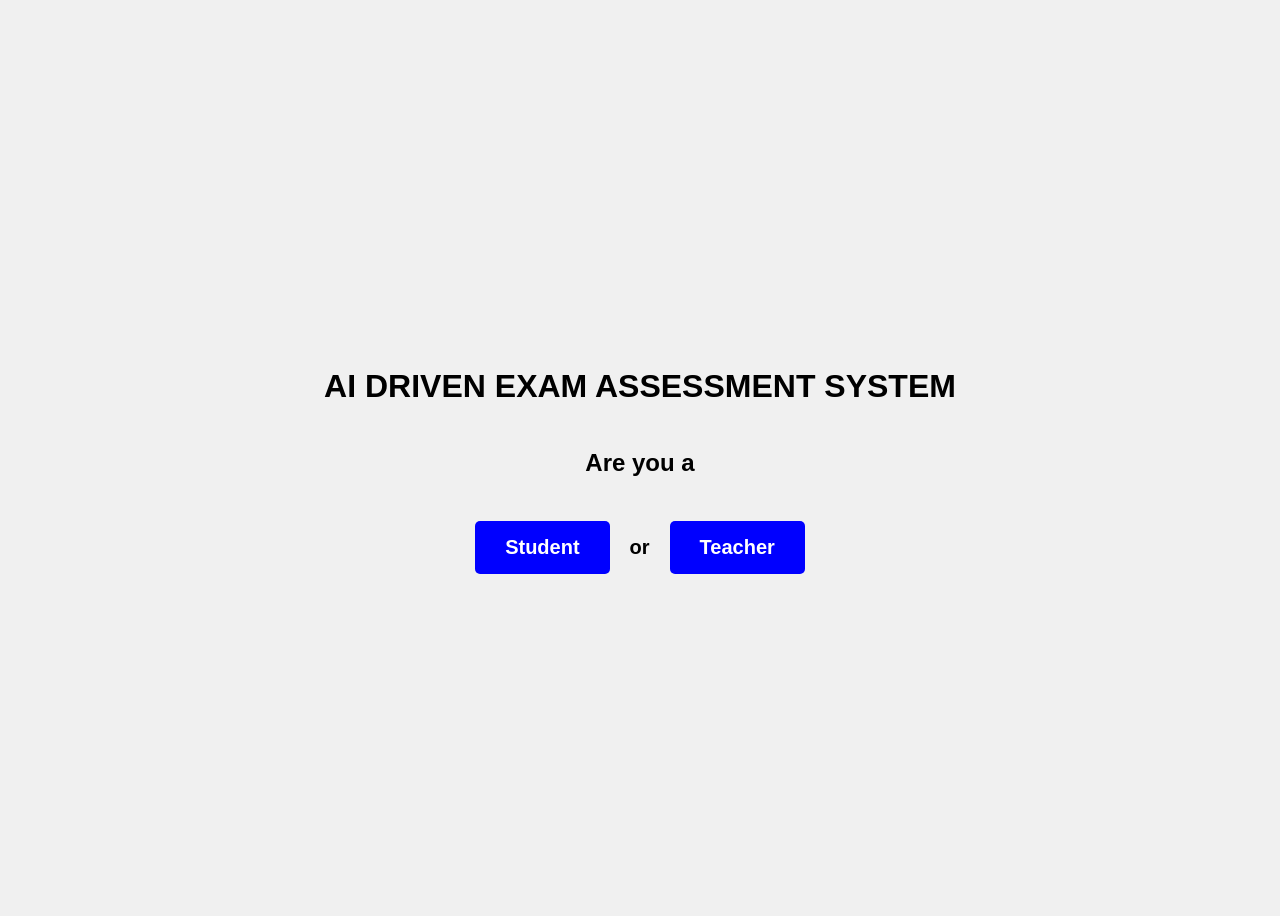
<file: templates/login.html>
<!DOCTYPE html>
<html lang="en">
<head>
    <meta charset="UTF-8">
    <meta name="viewport" content="width=device-width, initial-scale=1.0">
    <title>AI DRIVEN EXAM ASSESSMENT SYSTEM</title>
    <style>
        body {
            font-family: Arial, sans-serif;
            display: flex;
            flex-direction: column;
            justify-content: center;
            align-items: center;
            height: 100vh;
            background-color: #f0f0f0;
            text-align: center;
        }
        .container {
            background: white;
            padding: 40px;
            border-radius: 10px;
            box-shadow: 0 0 10px rgba(0, 0, 0, 0.1);
            width: 400px;
        }
        h2 {
            margin-bottom: 20px;
            color: black;
            font-weight: bold;
            font-size: 32px;
        }
        p {
            font-size: 24px;
            font-weight: bold;
        }
        .button-container {
            display: flex;
            justify-content: center;
            align-items: center;
            gap: 20px;
            margin-top: 20px;
        }
        button {
            padding: 15px 30px;
            font-size: 20px;
            background: blue;
            color: white;
            border: none;
            border-radius: 5px;
            cursor: pointer;
            font-weight: bold;
        }
        button:hover {
            background: darkblue;
        }
        span {
            font-size: 20px;
            font-weight: bold;
        }
    </style>
</head>
<body>
    <h2>AI DRIVEN EXAM ASSESSMENT SYSTEM</h2>
    <p>Are you a</p>
    <div class="button-container">
        <button onclick="location.href='student'">Student</button>
        <span>or</span>
        <button onclick="location.href='index.html'">Teacher</button>
    </div>
</body>
</html>
</file>
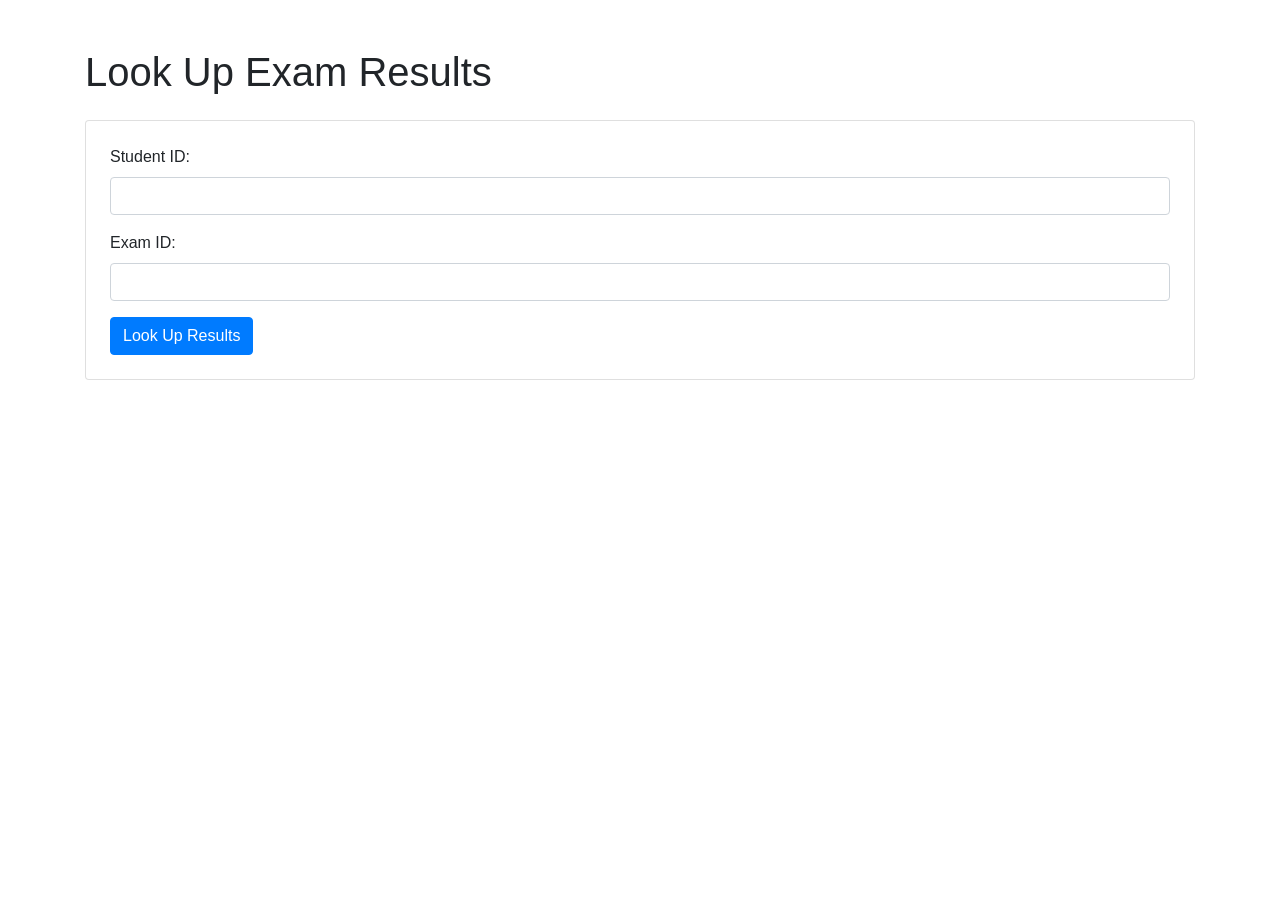
<file: templates/result_lookup.html>
<!DOCTYPE html>
<html lang="en">
<head>
    <meta charset="UTF-8">
    <meta name="viewport" content="width=device-width, initial-scale=1.0">
    <title>Look Up Exam Results</title>
    <link rel="stylesheet" href="https://maxcdn.bootstrapcdn.com/bootstrap/4.5.2/css/bootstrap.min.css">
</head>
<body>
    <div class="container mt-5">
        <h1>Look Up Exam Results</h1>
        <div class="card p-4 mt-4">
            <form action="/results" method="GET" id="lookupForm">
                <div class="form-group">
                    <label for="student_id">Student ID:</label>
                    <input type="text" class="form-control" id="student_id" name="student_id" required>
                </div>
                
                <div class="form-group">
                    <label for="exam_id">Exam ID:</label>
                    <input type="text" class="form-control" id="exam_id" name="exam_id" required>
                </div>
                
                <button type="submit" class="btn btn-primary">Look Up Results</button>
            </form>
        </div>
    </div>

    <script>
        document.getElementById('lookupForm').addEventListener('submit', function(e) {
            e.preventDefault();
            const studentId = document.getElementById('student_id').value;
            const examId = document.getElementById('exam_id').value;
            window.location.href = `/results/${studentId}/${examId}`;
        });
    </script>
</body>
</html>
</file>
